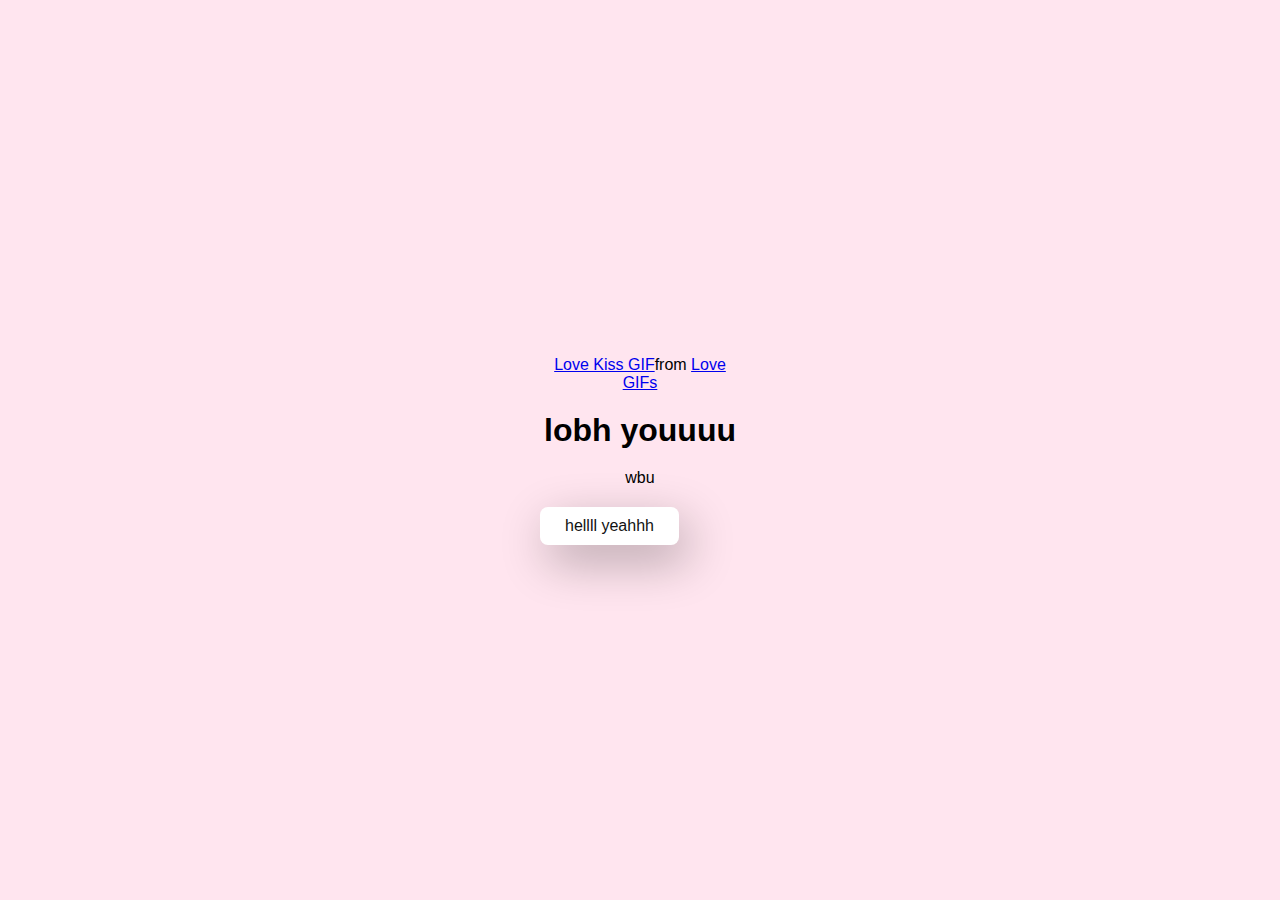
<file: index.html>
<!DOCTYPE html>
<html lang=""en">
<head>
    <meta charset="UTF-8">
<meta name="viewport" content="width=device-width,initial-scale=1.0">
<title>GOOD MORNING </title>
<link rel="stylesheet" href="./style.css"  /> 
</head>
<body>

<div class="container">
    <div class="tenor-gif-embed"
     data-postid="27640666"
      data-share-method="host"
       data-aspect-ratio="0.5625" 
       data-width="100%">
       <a href="https://tenor.com/view/love-kiss-kissing-puuung-soph-gif-27640666">
        Love Kiss GIF</a>from <a href="https://tenor.com/search/love-gifs">Love GIFs

        </a></div> 
    <script type="text/javascript" async src="https://tenor.com/embed.js"></script>
    <h1>lobh youuuu</h1>
    
    <p > wbu</p>

    <div class="btn">
    <a href="yes.html">hellll yeahhh
    </a>
</div>
</div>
</body>
</html>
</file>
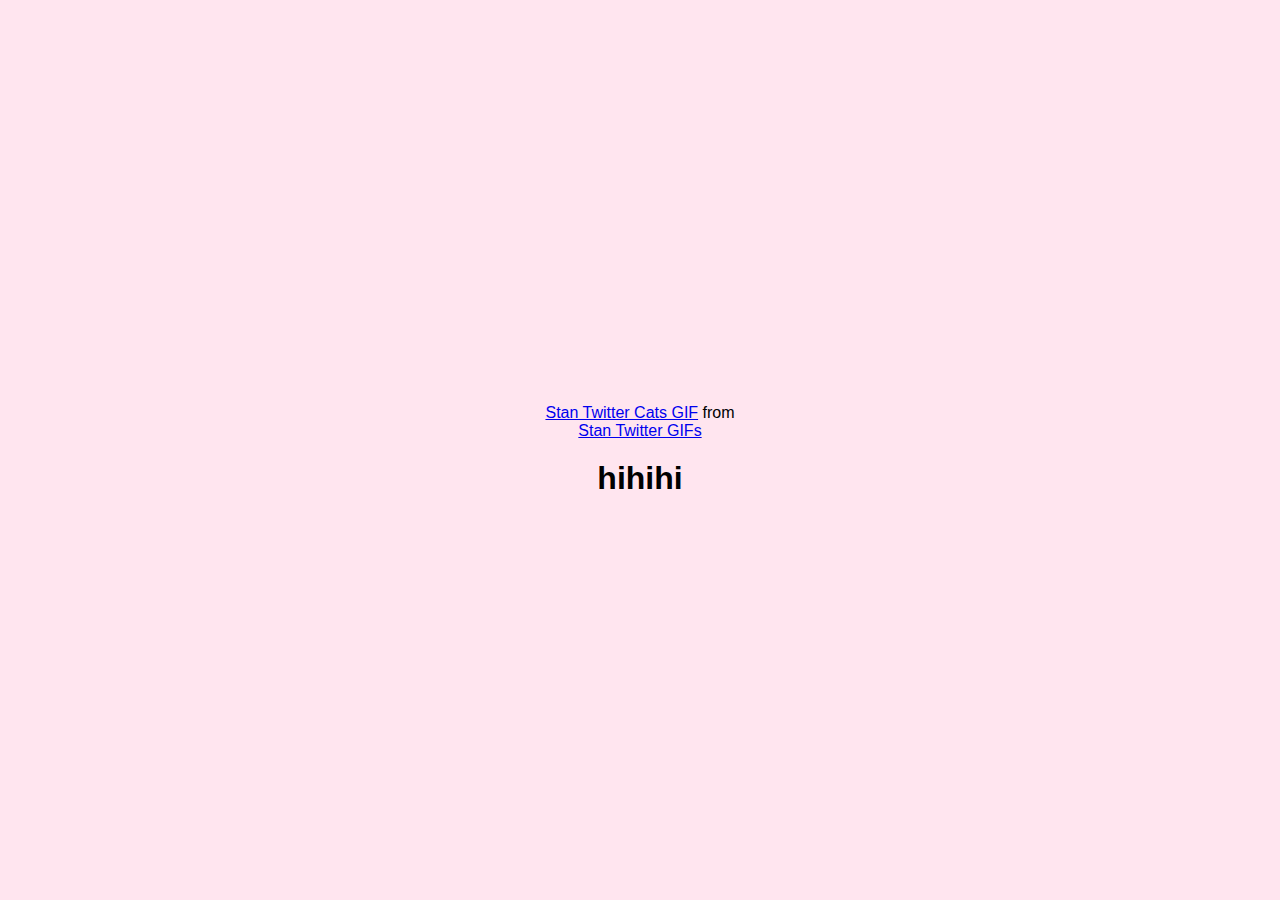
<file: yes.html>
<!DOCTYPE html>
<html lang=""en">
<head>
    <meta charset="UTF-8">
<meta name="viewport" content="width=device-width,initial-scale=1.0">
<title>GOOD MORNING </title>
<link rel="stylesheet" href="./style.css"  /> 
</head>
<body>

<div class="container">
    <div class="tenor-gif-embed"
     data-postid="1671811965489635778" 
     data-share-method="host" 
     data-aspect-ratio="0.801205" 
     data-width="100%"><a href="https://tenor.com/view/
     stan-twitter-cats-cute-kittys-cuddles-gif-1671811965489635778">
     Stan Twitter Cats GIF</a>
     from <a href="https://tenor.com/search/stan+twitter-gifs">
        Stan Twitter GIFs</a></div> <script type="text/javascript" 
        async src="https://tenor.com/embed.js">
    </script>
    <h1>hihihi</h1>
   
</div>
</div>
</body>
</html>
</file>
<file: style.css>
*{
    margin:0;
    padding: 0;
    box-sizing: border-box;
    font-family: sans-serif;

}

body {
width: 100%;
min-height: 100vh;
display: flex;
justify-content: center;
align-items: center;
background-color: #ffe5ef;
}

.container{
    display: flex;
    flex-direction: column;
    text-align: center;
    gap: 20px;
    max-width: 500px;
margin: 20px;

}

.container .tenor-gif-embed{
 
    max-width: 200px;

}

.container .btn{
    display:flex;
    gap: 25px;

}

.btn a{
    text-decoration: none;
    color: #111;
    background: #fff;
    padding:10px 25px ;
    border-radius: 8px;
    box-shadow: 0.5rem 1rem 3rem hsl(0,0%,0%,0.3);
}
</file>
